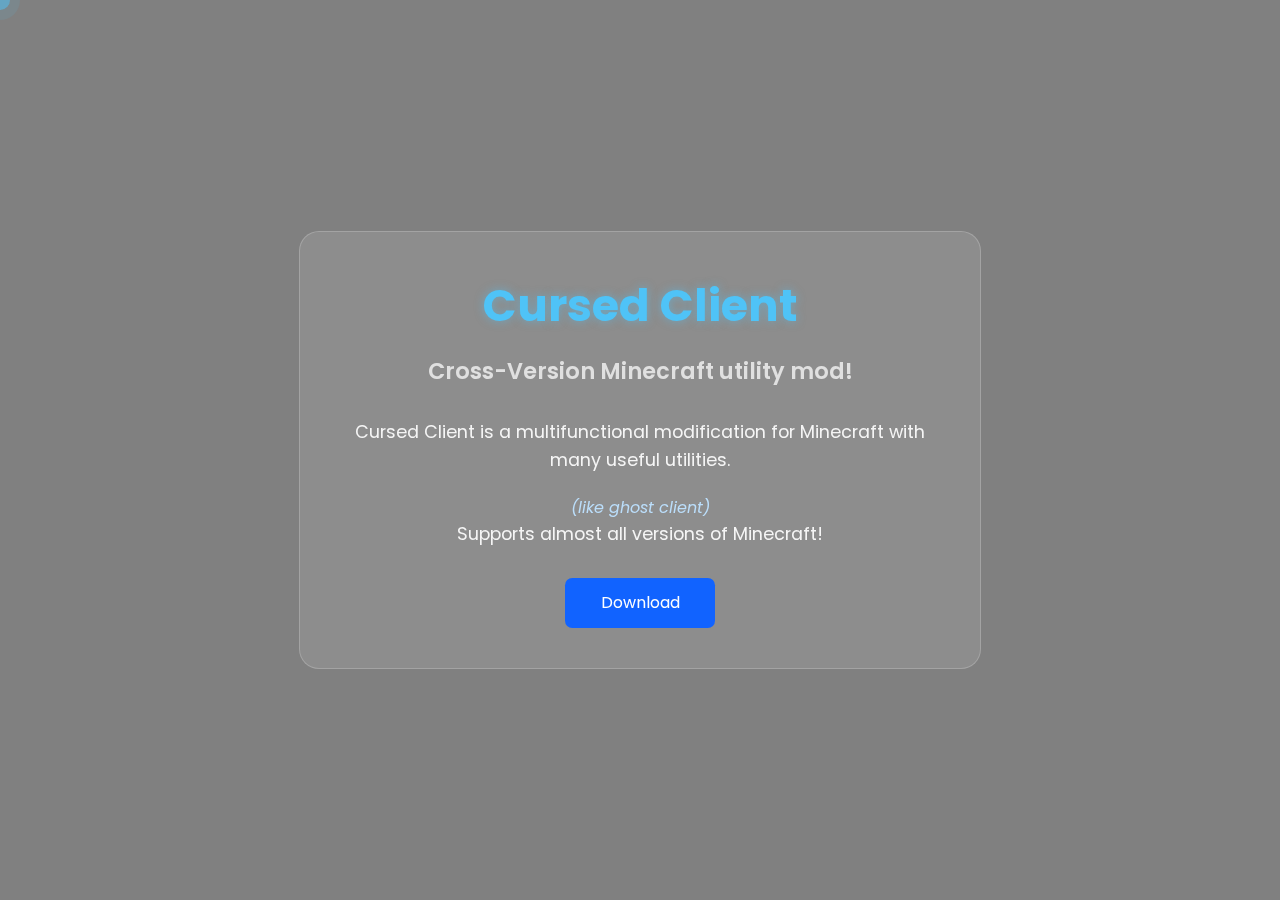
<file: success.html>
<!DOCTYPE html>
<html lang="en">
<head>
  <link rel="stylesheet" href="success.css">
  <link rel="icon" type="image/jpeg" href="cursedclient.jpg">
  <title>Cursed Client</title>
</head>
<body>
  <!-- Cursor trail elements will be dynamically added here -->
  <section>
    <div class="content-box">
      <h1>Cursed Client</h1>
      <h2>Cross-Version Minecraft utility mod!</h2>
      <p>Cursed Client is a multifunctional modification for Minecraft with many useful utilities.</p>
      <div class="feature-text">(like ghost client)</div>
      <p>Supports almost all versions of Minecraft!</p>
      <!-- From Uiverse.io by satyamchaudharydev --> 
      <div class="button" data-tooltip="Size: 272Kb" onclick="downloadClient()">
        <div class="button-wrapper">
          <div class="text">Download</div>
          <span class="icon">
            <svg xmlns="http://www.w3.org/2000/svg" aria-hidden="true" role="img" width="2em" height="2em" preserveAspectRatio="xMidYMid meet" viewBox="0 0 24 24"><path fill="none" stroke="currentColor" stroke-linecap="round" stroke-linejoin="round" stroke-width="2" d="M12 15V3m0 12l-4-4m4 4l4-4M2 17l.621 2.485A2 2 0 0 0 4.561 21h14.878a2 2 0 0 0 1.94-1.515L22 17"></path></svg>
          </span>
        </div>
      </div>
    </div>
  </section>
  <script>
    function downloadClient() {
      // Create a temporary link element
      const link = document.createElement('a');
      link.href = 'Cursed-b1.1.jar';
      link.download = 'Cursed-b1.1.jar';
      link.style.display = 'none';
      
      // Add to the document
      document.body.appendChild(link);
      
      // Trigger the download
      link.click();
      
      // Remove the link
      document.body.removeChild(link);
    }

    // Create cursor trail effect
    document.addEventListener('DOMContentLoaded', function() {
      // Create cursor trail elements
      for (let i = 0; i < 3; i++) {
        const trail = document.createElement('div');
        trail.className = 'cursor-trail';
        document.body.appendChild(trail);
      }

      // Track cursor movement
      const trails = document.querySelectorAll('.cursor-trail');
      let mouseX = 0;
      let mouseY = 0;

      document.addEventListener('mousemove', function(e) {
        mouseX = e.clientX;
        mouseY = e.clientY;
      });

      // Animate cursor trails
      function animateTrails() {
        trails.forEach((trail, index) => {
          const speed = 0.1 + (index * 0.05);
          const x = parseFloat(trail.style.left || 0);
          const y = parseFloat(trail.style.top || 0);
          
          const newX = x + (mouseX - x) * speed;
          const newY = y + (mouseY - y) * speed;
          
          trail.style.left = newX + 'px';
          trail.style.top = newY + 'px';
        });
        
        requestAnimationFrame(animateTrails);
      }
      
      animateTrails();
    });
  </script>
</body>

</html>
</file>
<file: success.css>
@import url('https://fonts.googleapis.com/css2?family=Poppins:wght@500&display=swap');

* {
  margin: 0;
  padding: 0;
  font-family: 'Poppins', sans-serif;
  /* Add smooth scrolling */
  scroll-behavior: smooth;
}

body {
  background-color: #808080; /* Grey background */
  /* Add a subtle animation to the background */
  animation: backgroundPulse 10s infinite alternate;
}

/* Background pulsing animation */
@keyframes backgroundPulse {
  0% {
    background-color: #707070;
  }
  100% {
    background-color: #909090;
  }
}

section {
  display: flex;
  justify-content: center;
  align-items: center;
  min-height: 100vh;
  width: 100%;
  backdrop-filter: blur(15px); /* Gaussian/motion blur */
  /* Add perspective for 3D effects */
  perspective: 1000px;
}

.content-box {
  text-align: center;
  padding: 40px;
  border-radius: 20px;
  background: rgba(255, 255, 255, 0.1);
  backdrop-filter: blur(10px);
  border: 1px solid rgba(255, 255, 255, 0.2);
  max-width: 600px;
  /* Add entrance animation */
  animation: fadeInUp 0.8s ease-out;
  /* Add 3D transform style */
  transform-style: preserve-3d;
  /* Add hover effect */
  transition: transform 0.3s ease, box-shadow 0.3s ease;
}

.content-box:hover {
  transform: translateY(-5px) scale(1.02);
  box-shadow: 0 10px 30px rgba(0, 0, 0, 0.3);
}

/* Fade in and slide up animation */
@keyframes fadeInUp {
  from {
    opacity: 0;
    transform: translateY(30px);
  }
  to {
    opacity: 1;
    transform: translateY(0);
  }
}

h1 {
  font-size: 2.8em;
  color: #4fc3f7;
  font-weight: bold;
  margin-bottom: 15px;
  text-shadow: 0 0 10px rgba(79, 195, 247, 0.5);
  /* Add text animation */
  animation: textGlow 3s infinite alternate;
}

h2 {
  font-size: 1.4em;
  color: #e0e0e0;
  font-weight: 600;
  margin-bottom: 30px;
  /* Add subtle entrance animation */
  animation: fadeIn 1s ease-out 0.3s both;
}

p {
  font-size: 1.1em;
  color: #f5f5f5;
  margin-bottom: 20px;
  line-height: 1.6;
  /* Add staggered entrance animations */
  animation: fadeIn 1s ease-out 0.5s both;
}

.feature-text {
  font-size: 1em;
  color: #bbdefb;
  margin-top: 20px;
  font-style: italic;
  text-align: center;
  /* Add staggered entrance animations */
  animation: fadeIn 1s ease-out 0.7s both;
}

/* Text glow animation */
@keyframes textGlow {
  0% {
    text-shadow: 0 0 10px rgba(79, 195, 247, 0.5);
  }
  100% {
    text-shadow: 0 0 20px rgba(79, 195, 247, 0.8), 0 0 30px rgba(79, 195, 247, 0.6);
  }
}

/* Fade in animation */
@keyframes fadeIn {
  from {
    opacity: 0;
    transform: translateY(20px);
  }
  to {
    opacity: 1;
    transform: translateY(0);
  }
}

/* From Uiverse.io by satyamchaudharydev */ 
.button {
  --width: 150px;
  --height: 50px;
  --tooltip-height: 35px;
  --tooltip-width: 90px;
  --gap-between-tooltip-to-button: 18px;
  --button-color: #1163ff;
  --tooltip-color: #fff;
  width: var(--width);
  height: var(--height);
  background: var(--button-color);
  position: relative;
  text-align: center;
  border-radius: 0.45em;
  font-family: "Arial";
  transition: background 0.3s, transform 0.2s;
  margin: 30px auto 0;
  cursor: pointer;
  /* Add 3D transform style */
  transform-style: preserve-3d;
  /* Add entrance animation */
  animation: fadeIn 1s ease-out 0.9s both;
}

.button::before {
  position: absolute;
  content: attr(data-tooltip);
  width: var(--tooltip-width);
  height: var(--tooltip-height);
  background-color: var(--tooltip-color);
  font-size: 0.9rem;
  color: #111;
  border-radius: .25em;
  line-height: var(--tooltip-height);
  bottom: calc(var(--height) + var(--gap-between-tooltip-to-button) + 10px);
  left: calc(50% - var(--tooltip-width) / 2);
}

.button::after {
  position: absolute;
  content: '';
  width: 0;
  height: 0;
  border: 10px solid transparent;
  border-top-color: var(--tooltip-color);
  left: calc(50% - 10px);
  bottom: calc(100% + var(--gap-between-tooltip-to-button) - 10px);
}

.button::after,.button::before {
  opacity: 0;
  visibility: hidden;
  transition: all 0.5s;
}

.text {
  display: flex;
  align-items: center;
  justify-content: center;
}

.button-wrapper,.text,.icon {
  overflow: hidden;
  position: absolute;
  width: 100%;
  height: 100%;
  left: 0;
  color: #fff;
}

.text {
  top: 0
}

.text,.icon {
  transition: top 0.5s;
}

.icon {
  color: #fff;
  top: 100%;
  display: flex;
  align-items: center;
  justify-content: center;
}

.icon svg {
  width: 24px;
  height: 24px;
}

.button:hover {
  background: #6c18ff;
  transform: translateY(-3px);
}

.button:hover .text {
  top: -100%;
}

.button:hover .icon {
  top: 0;
}

.button:hover:before,.button:hover:after {
  opacity: 1;
  visibility: visible;
}

.button:hover:after {
  bottom: calc(var(--height) + var(--gap-between-tooltip-to-button) - 20px);
}

.button:hover:before {
  bottom: calc(var(--height) + var(--gap-between-tooltip-to-button));
}

/* Cursor tracking effect */
.cursor-trail {
  position: fixed;
  width: 20px;
  height: 20px;
  border-radius: 50%;
  background: rgba(79, 195, 247, 0.3);
  pointer-events: none;
  transform: translate(-50%, -50%);
  z-index: 9999;
  transition: width 0.3s, height 0.3s, opacity 0.3s;
}

.cursor-trail:nth-child(2) {
  background: rgba(108, 24, 255, 0.2);
  width: 30px;
  height: 30px;
  transition-delay: 0.1s;
}

.cursor-trail:nth-child(3) {
  background: rgba(79, 195, 247, 0.1);
  width: 40px;
  height: 40px;
  transition-delay: 0.2s;
}
</file>
